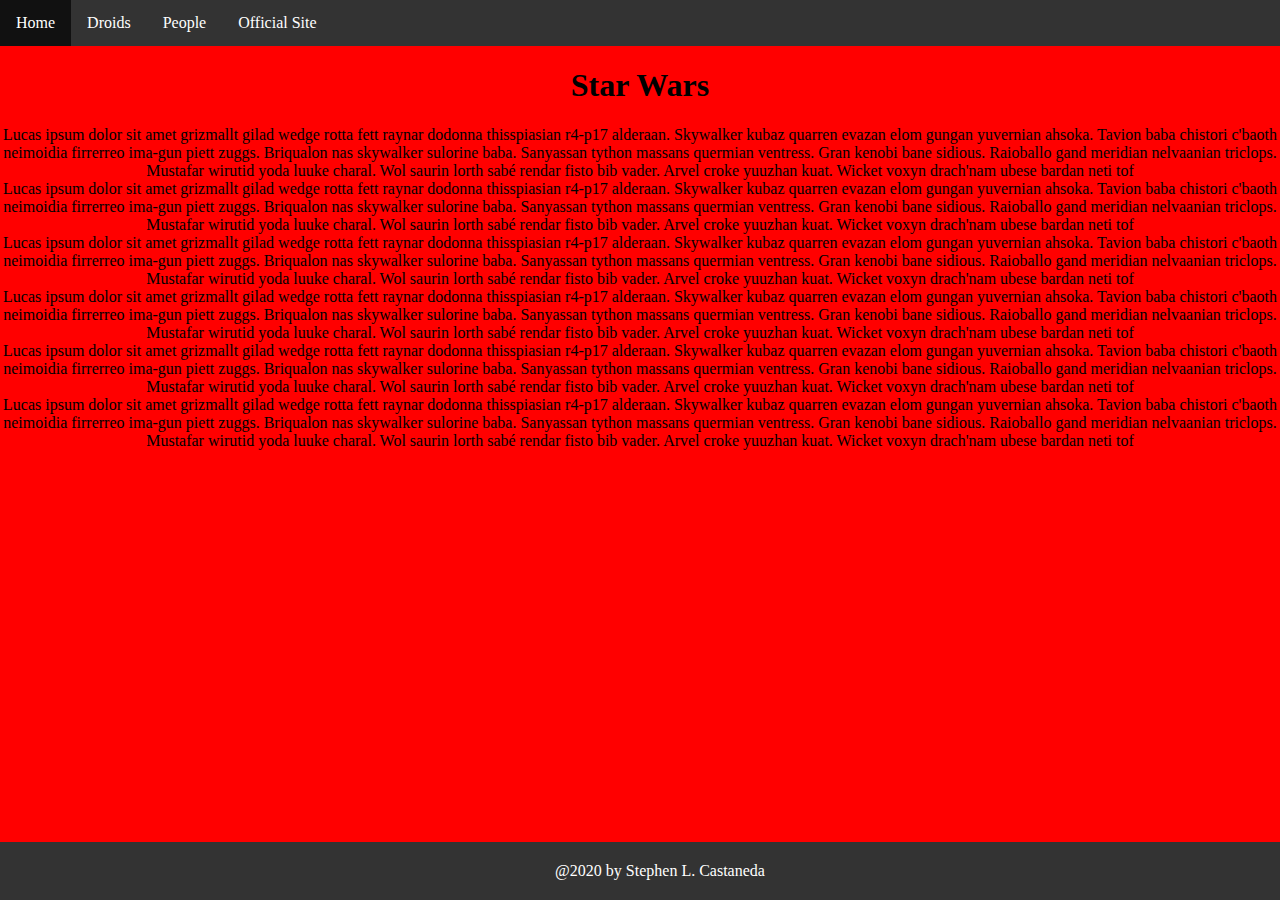
<file: index.html>
<!DOCTYPE html>
<html lang="en">
    <head>
    <meta charset="UTF-8">
    <meta name="viewport" content="width-device-width, initial-scale=1.0">
    <meta http-equiv="X-UA-Compatible" content="ie=edge">
    <title>Document</title>
    <link rel="stylesheet" href="./main.css">
    </head>
    <body>
        <header></header>
            <nav>
                <ul>
                    <li>
                        <a href="./index.html">Home</a>
                    </li>
                    <li>
                        <a href="./droids.html">Droids</a>
                    </li>
                    <li>
                        <a href="./people.html">People</a>
                    </li>
                    <li>
                        <a href="https://www.starwars.com">Official Site</a>
                    </li>
                </ul>
            </nav>
       <h1>Star Wars</h1>

       <article>
           <section>
            Lucas ipsum dolor sit amet grizmallt gilad wedge rotta fett raynar dodonna thisspiasian r4-p17 alderaan. Skywalker kubaz quarren evazan elom gungan yuvernian ahsoka. Tavion baba chistori c'baoth neimoidia firrerreo ima-gun piett zuggs. Briqualon nas skywalker sulorine baba. Sanyassan tython massans quermian ventress. Gran kenobi bane sidious. Raioballo gand meridian nelvaanian triclops. Mustafar wirutid yoda luuke charal. Wol saurin lorth sabé rendar fisto bib vader. Arvel croke yuuzhan kuat. Wicket voxyn drach'nam ubese bardan neti tof
           </section>
           <section>
            Lucas ipsum dolor sit amet grizmallt gilad wedge rotta fett raynar dodonna thisspiasian r4-p17 alderaan. Skywalker kubaz quarren evazan elom gungan yuvernian ahsoka. Tavion baba chistori c'baoth neimoidia firrerreo ima-gun piett zuggs. Briqualon nas skywalker sulorine baba. Sanyassan tython massans quermian ventress. Gran kenobi bane sidious. Raioballo gand meridian nelvaanian triclops. Mustafar wirutid yoda luuke charal. Wol saurin lorth sabé rendar fisto bib vader. Arvel croke yuuzhan kuat. Wicket voxyn drach'nam ubese bardan neti tof
           </section>
           <section>
            Lucas ipsum dolor sit amet grizmallt gilad wedge rotta fett raynar dodonna thisspiasian r4-p17 alderaan. Skywalker kubaz quarren evazan elom gungan yuvernian ahsoka. Tavion baba chistori c'baoth neimoidia firrerreo ima-gun piett zuggs. Briqualon nas skywalker sulorine baba. Sanyassan tython massans quermian ventress. Gran kenobi bane sidious. Raioballo gand meridian nelvaanian triclops. Mustafar wirutid yoda luuke charal. Wol saurin lorth sabé rendar fisto bib vader. Arvel croke yuuzhan kuat. Wicket voxyn drach'nam ubese bardan neti tof
           </section>
           <section>
            Lucas ipsum dolor sit amet grizmallt gilad wedge rotta fett raynar dodonna thisspiasian r4-p17 alderaan. Skywalker kubaz quarren evazan elom gungan yuvernian ahsoka. Tavion baba chistori c'baoth neimoidia firrerreo ima-gun piett zuggs. Briqualon nas skywalker sulorine baba. Sanyassan tython massans quermian ventress. Gran kenobi bane sidious. Raioballo gand meridian nelvaanian triclops. Mustafar wirutid yoda luuke charal. Wol saurin lorth sabé rendar fisto bib vader. Arvel croke yuuzhan kuat. Wicket voxyn drach'nam ubese bardan neti tof
           </section>
           <section>
            Lucas ipsum dolor sit amet grizmallt gilad wedge rotta fett raynar dodonna thisspiasian r4-p17 alderaan. Skywalker kubaz quarren evazan elom gungan yuvernian ahsoka. Tavion baba chistori c'baoth neimoidia firrerreo ima-gun piett zuggs. Briqualon nas skywalker sulorine baba. Sanyassan tython massans quermian ventress. Gran kenobi bane sidious. Raioballo gand meridian nelvaanian triclops. Mustafar wirutid yoda luuke charal. Wol saurin lorth sabé rendar fisto bib vader. Arvel croke yuuzhan kuat. Wicket voxyn drach'nam ubese bardan neti tof
           </section>
           <section>
            Lucas ipsum dolor sit amet grizmallt gilad wedge rotta fett raynar dodonna thisspiasian r4-p17 alderaan. Skywalker kubaz quarren evazan elom gungan yuvernian ahsoka. Tavion baba chistori c'baoth neimoidia firrerreo ima-gun piett zuggs. Briqualon nas skywalker sulorine baba. Sanyassan tython massans quermian ventress. Gran kenobi bane sidious. Raioballo gand meridian nelvaanian triclops. Mustafar wirutid yoda luuke charal. Wol saurin lorth sabé rendar fisto bib vader. Arvel croke yuuzhan kuat. Wicket voxyn drach'nam ubese bardan neti tof
           </section>
           </article>
       </article>
<footer>
    @2020 by Stephen L. Castaneda
</footer>
        <script src="./main.js"></script>
    </body>

</html>
</file>
<file: main.css>
body {
    background-color: red;
    margin: 0;
    text-align: center;

    min-height: 400px;
    margin-bottom: 100px;
    clear: both;
}
ul {
    list-style-type: none;
    margin: 0;
    padding: 0;
    overflow: hidden;
    background-color: #333;
}

li {
    float: left;
}

li a {
    display: block;
    color: white;
    text-align: center;
    padding: 14px 16px;
    text-decoration: none;
}

li a:hover {
    background-color: #111;
}

footer {
    width: 100%;
    color: white;
    background-color: #333;
    padding: 20px;
    position: fixed;
    left: 0;
    bottom: 0;
}
.card {
    border: 2px solid #333;
    border-radius: 10px;
}
img {
    height: 300px
    
}
</file>
